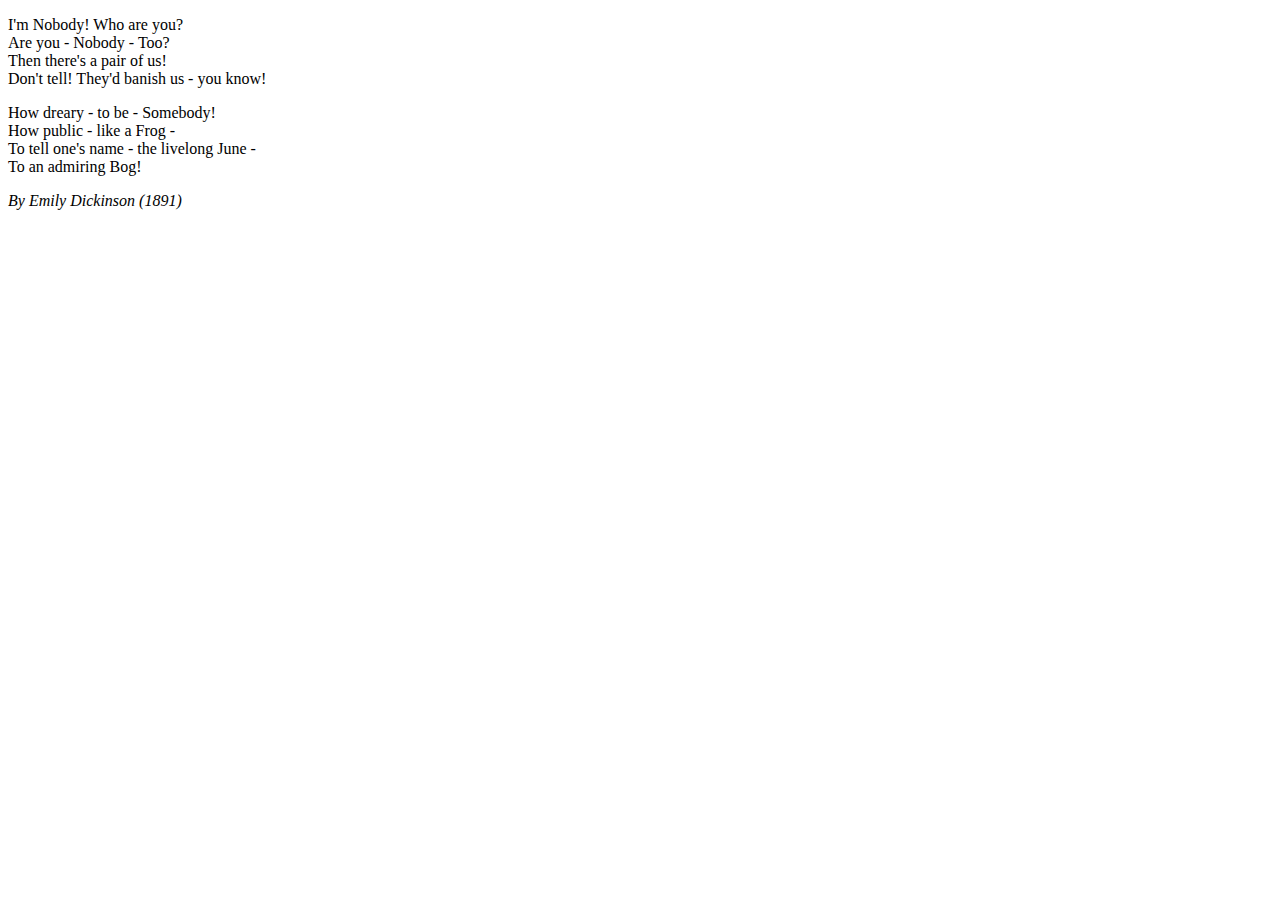
<file: CS 2550/LAB_ Poem (HTML)/index.html>
<!DOCTYPE html>
<html lang="en">

<head>
    <title>Poem</title>
</head>

<body>
    <p>
        I'm Nobody! Who are you?<br>
        Are you - Nobody - Too?<br>
        Then there's a pair of us!<br>
        Don't tell! They'd banish us - you know!
    </p>
    <p>
        How dreary - to be - Somebody!<br>
        How public - like a Frog -<br>
        To tell one's name - the livelong June -<br>
        To an admiring Bog!
    </p>
    <p><cite>By Emily Dickinson (1891)</cite></p>
</body>

</html>
</file>
